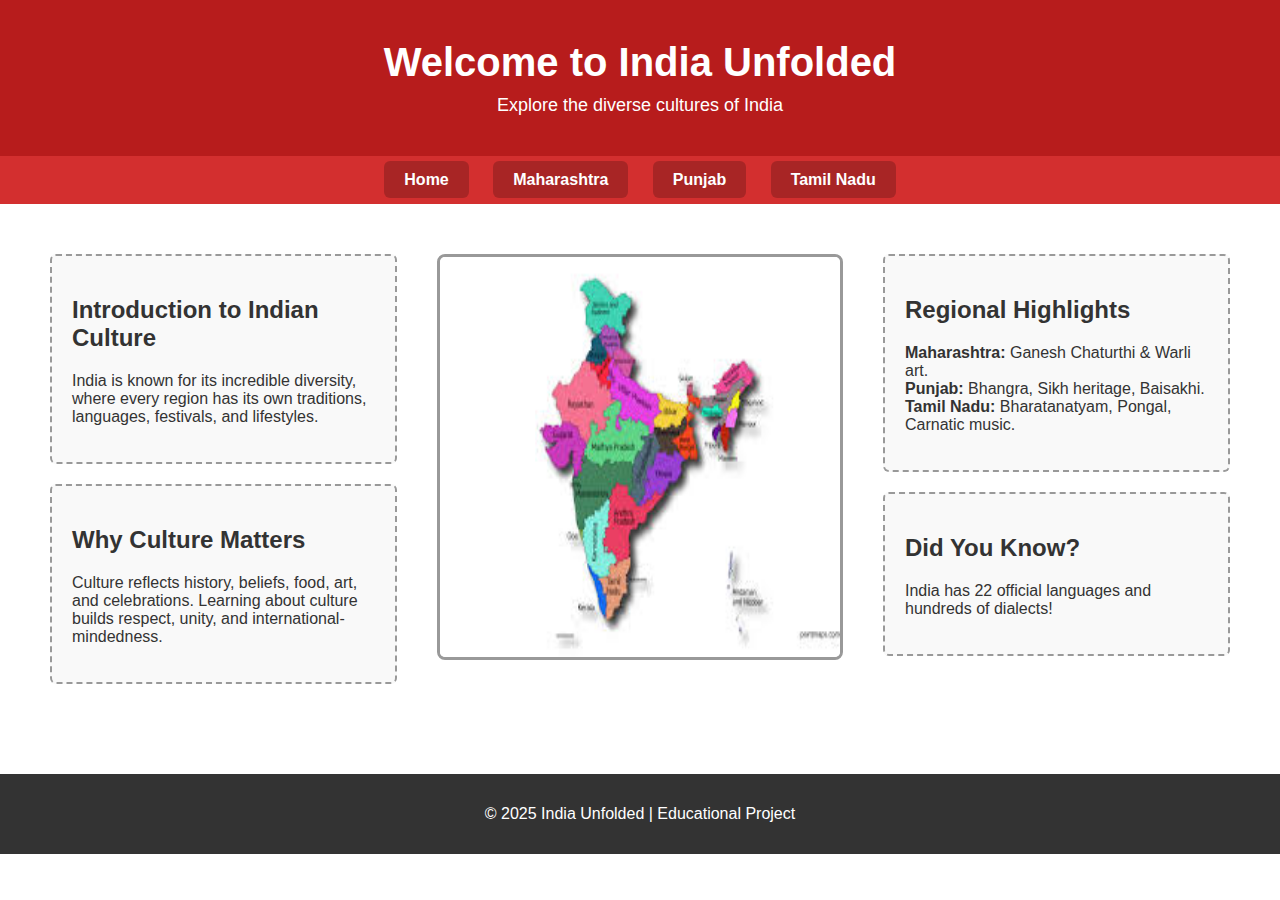
<file: index.html>
<!DOCTYPE html>
<html lang="en">
<head>
  <meta charset="UTF-8">
  <meta name="viewport" content="width=device-width, initial-scale=1.0">
  <title>India Unfolded - Homepage</title>
  <link rel="stylesheet" href="style.css">
</head>
<body>

  <!-- Page Heading -->
  <header class="page-header home-theme">
    <h1>Welcome to India Unfolded</h1>
    <p>Explore the diverse cultures of India</p>
  </header>

<!-- Navigation -->
<nav class="nav.home">
    <div class="nav-links">
      <a href="index.html">Home</a>
      <a href="maharashtra.html">Maharashtra</a>
      <a href="punjab.html">Punjab</a>
      <a href="tamilnadu.html">Tamil Nadu</a>
    </div>
  </nav>
  
  <!-- Main Layout -->
  <div class="homepage-layout">
    <!-- Left -->
    <div class="column left-side">
      <div class="text-box large">
        <h2>Introduction to Indian Culture</h2>
        <p>India is known for its incredible diversity, where every region has its own traditions, languages, festivals, and lifestyles.</p>
      </div>
      <div class="text-box large">
        <h2>Why Culture Matters</h2>
        <p>Culture reflects history, beliefs, food, art, and celebrations. Learning about culture builds respect, unity, and international-mindedness.</p>
      </div>
    </div>

    <!-- Center -->
    <div class="column center-image">
      <img src="[data-uri]" alt="Map of India" class="map-img">
    </div>

    <!-- Right -->
    <div class="column right-side">
      <div class="text-box large">
        <h2>Regional Highlights</h2>
        <p><strong>Maharashtra:</strong> Ganesh Chaturthi & Warli art.<br>
           <strong>Punjab:</strong> Bhangra, Sikh heritage, Baisakhi.<br>
           <strong>Tamil Nadu:</strong> Bharatanatyam, Pongal, Carnatic music.</p>
      </div>
      <div class="text-box small">
        <h2>Did You Know?</h2>
        <p>India has 22 official languages and hundreds of dialects!</p>
      </div>
    </div>
  </div>

  <!-- Footer -->
  <footer>
    <p>© 2025 India Unfolded | Educational Project</p>
  </footer>
</body>
</html>
</file>
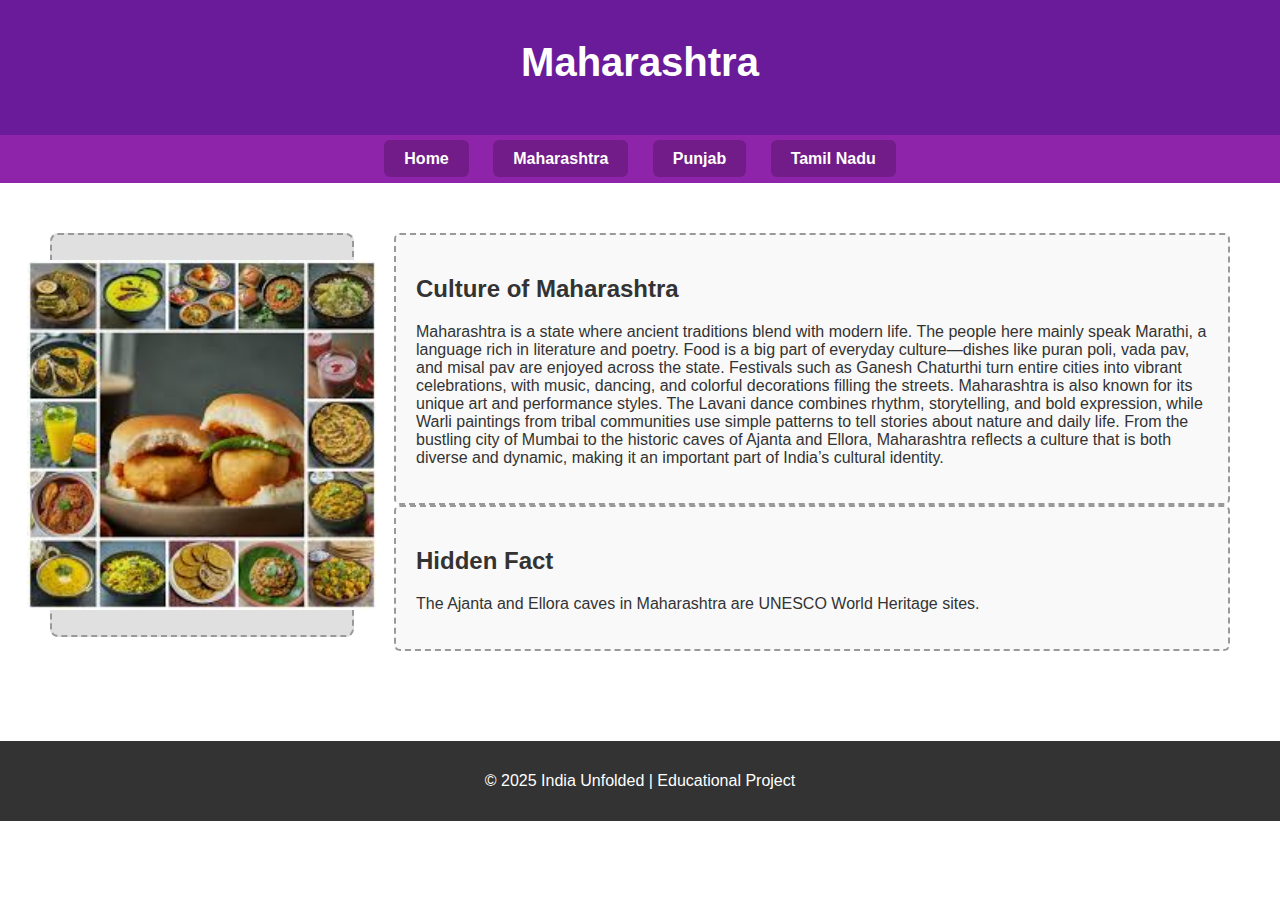
<file: maharashtra.html>
<!DOCTYPE html>
<html lang="en">
<head>
  <meta charset="UTF-8">
  <meta name="viewport" content="width=device-width, initial-scale=1.0">
  <title>Maharashtra - India Unfolded</title>
  <link rel="stylesheet" href="style.css">
</head>
<body>

  <header class="page-header mh-theme">
    <h1>Maharashtra</h1>
  </header>

  <nav class="nav-mh">
    <div class="nav-links">
      <a href="index.html">Home</a>
      <a href="maharashtra.html">Maharashtra</a>
      <a href="punjab.html">Punjab</a>
      <a href="tamilnadu.html">Tamil Nadu</a>
    </div>
  </nav>

  <div class="page-layout">
    <div class="left-side">
      <div class="image-placeholder">
        <img src="[data-uri]">
      </div>
    </div>
    <div class="right-side">
      <div class="text-box large">
        <h2>Culture of Maharashtra</h2>
        <p>Maharashtra is a state where ancient traditions blend with modern life. The people here mainly speak Marathi, a language rich in literature and poetry. Food is a big part of everyday culture—dishes like puran poli, vada pav, and misal pav are enjoyed across the state. Festivals such as Ganesh Chaturthi turn entire cities into vibrant celebrations, with music, dancing, and colorful decorations filling the streets.

            Maharashtra is also known for its unique art and performance styles. The Lavani dance combines rhythm, storytelling, and bold expression, while Warli paintings from tribal communities use simple patterns to tell stories about nature and daily life. From the bustling city of Mumbai to the historic caves of Ajanta and Ellora, Maharashtra reflects a culture that is both diverse and dynamic, making it an important part of India’s cultural identity.</p>
      </div>
      <div class="text-box small">
        <h2>Hidden Fact</h2>
        <p>The Ajanta and Ellora caves in Maharashtra are UNESCO World Heritage sites.</p>
      </div>
    </div>
  </div>

  <footer>
    <p>© 2025 India Unfolded | Educational Project</p>
  </footer>
</body>
</html>
</file>
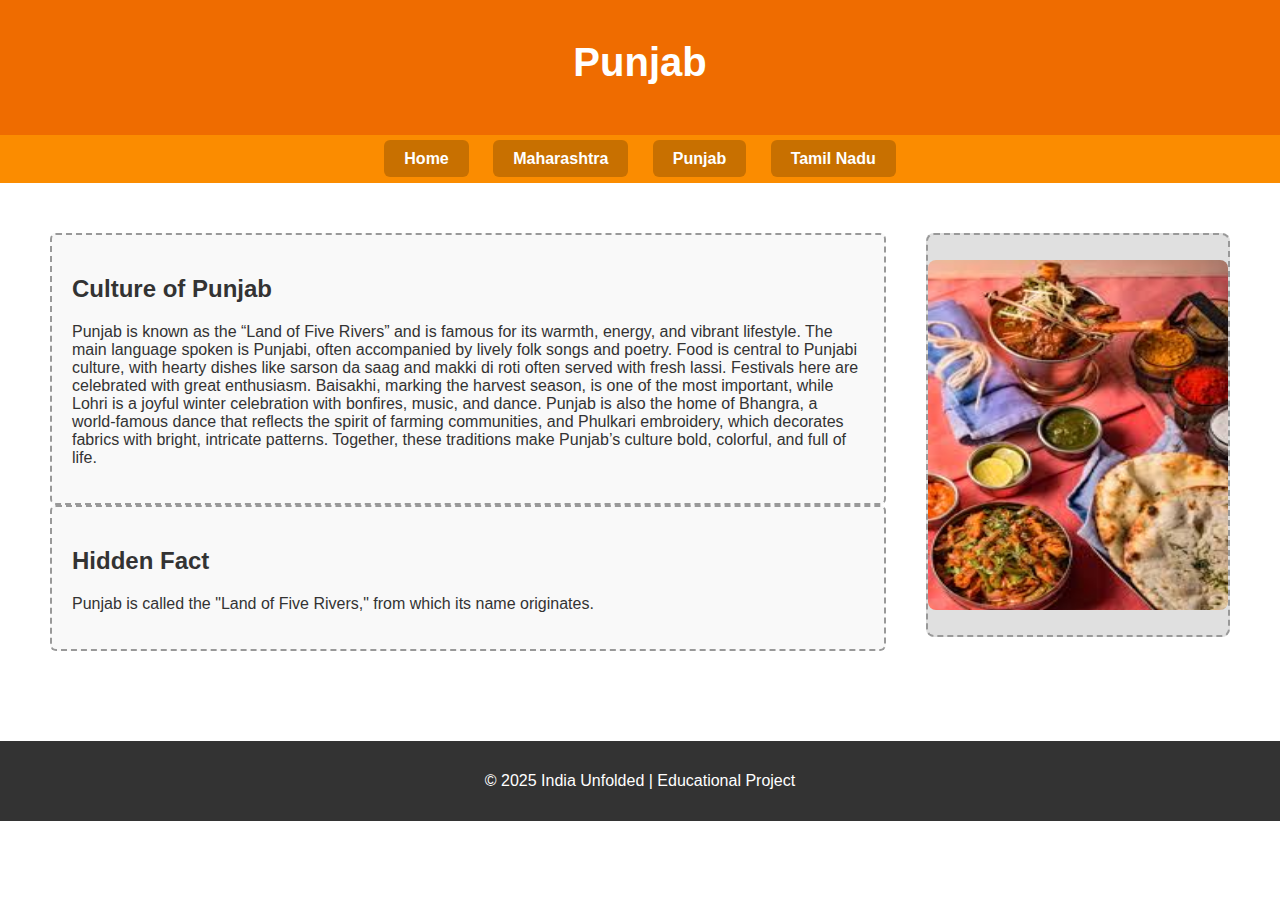
<file: punjab.html>
<!DOCTYPE html>
<html lang="en">
<head>
  <meta charset="UTF-8">
  <meta name="viewport" content="width=device-width, initial-scale=1.0">
  <title>Punjab - India Unfolded</title>
  <link rel="stylesheet" href="style.css">
</head>
<body>

  <header class="page-header pb-theme">
    <h1>Punjab</h1>
  </header>

  <nav class="nav-pb">
    <div class="nav-links">
      <a href="index.html">Home</a>
      <a href="maharashtra.html">Maharashtra</a>
      <a href="punjab.html">Punjab</a>
      <a href="tamilnadu.html">Tamil Nadu</a>
    </div>
  </nav>

  <div class="page-layout">
    <div class="left-side">
      <div class="text-box large">
        <h2>Culture of Punjab</h2>
        <p>Punjab is known as the “Land of Five Rivers” and is famous for its warmth, energy, and vibrant lifestyle. The main language spoken is Punjabi, often accompanied by lively folk songs and poetry. Food is central to Punjabi culture, with hearty dishes like sarson da saag and makki di roti often served with fresh lassi.

            Festivals here are celebrated with great enthusiasm. Baisakhi, marking the harvest season, is one of the most important, while Lohri is a joyful winter celebration with bonfires, music, and dance. Punjab is also the home of Bhangra, a world-famous dance that reflects the spirit of farming communities, and Phulkari embroidery, which decorates fabrics with bright, intricate patterns. Together, these traditions make Punjab’s culture bold, colorful, and full of life.</p>
      </div>
      <div class="text-box small">
        <h2>Hidden Fact</h2>
        <p>Punjab is called the "Land of Five Rivers," from which its name originates.</p>
      </div>
    </div>
    <div class="right-side">
      <div class="image-placeholder">
        <img src="[data-uri]">
      </div>
    </div>
  </div>

  <footer>
    <p>© 2025 India Unfolded | Educational Project</p>
  </footer>
</body>
</html>
</file>
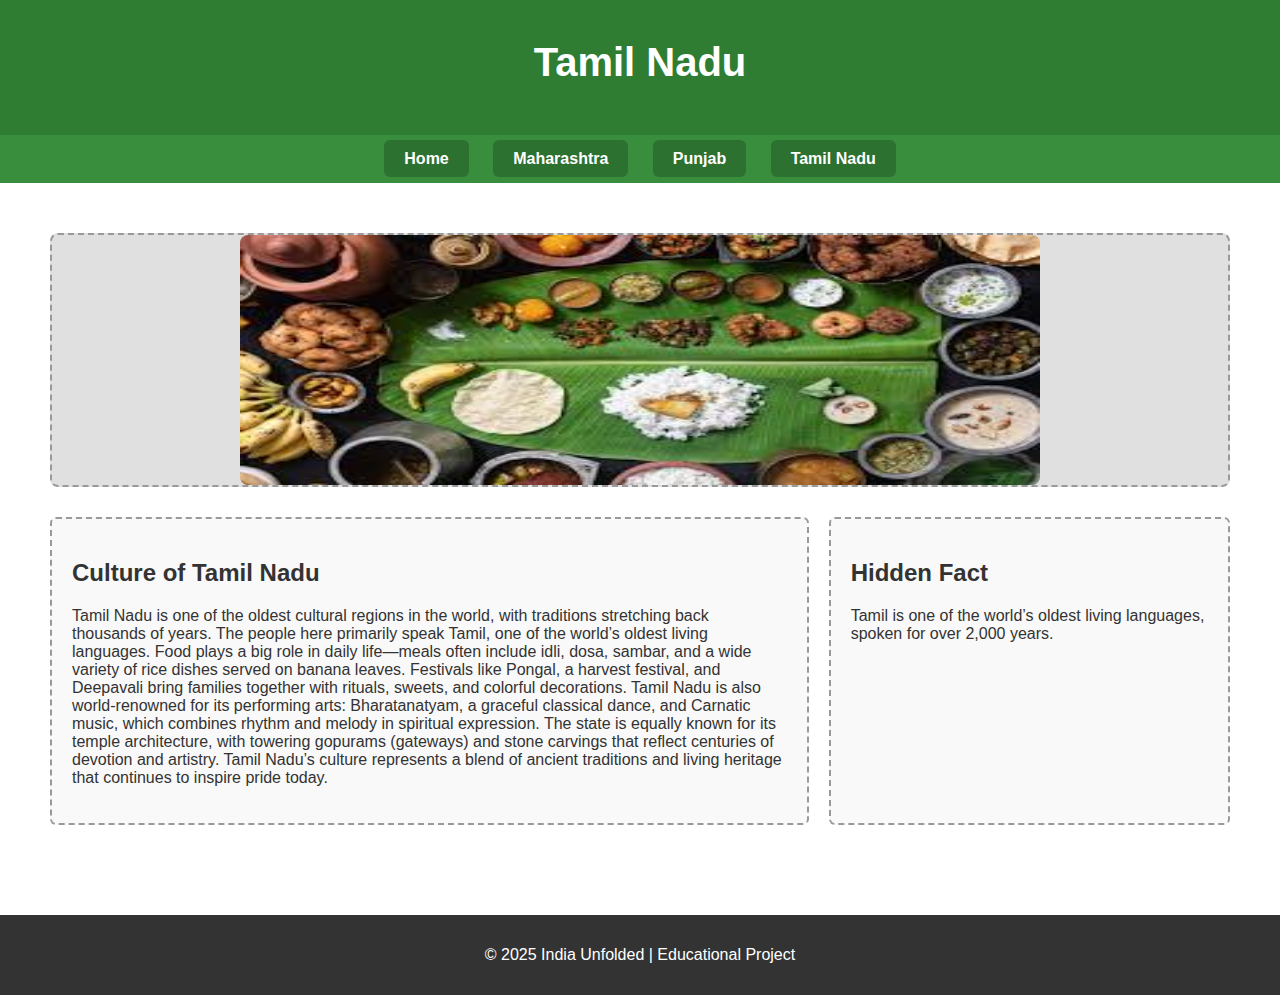
<file: tamilnadu.html>
<!DOCTYPE html>
<html lang="en">
<head>
  <meta charset="UTF-8">
  <meta name="viewport" content="width=device-width, initial-scale=1.0">
  <title>Tamil Nadu - India Unfolded</title>
  <link rel="stylesheet" href="style.css">
</head>
<body>

  <header class="page-header tn-theme">
    <h1>Tamil Nadu</h1>
  </header>

  <nav class="nav-tn">
    <div class="nav-links">
      <a href="index.html">Home</a>
      <a href="maharashtra.html">Maharashtra</a>
      <a href="punjab.html">Punjab</a>
      <a href="tamilnadu.html">Tamil Nadu</a>
    </div>
  </nav>

  <div class="page-layout-tn">
    <div class="image-placeholder wide">
        <img class="tamil" src="[data-uri]">
    </div>
    <div class="bottom-row">
      <div class="text-box large">
        <h2>Culture of Tamil Nadu</h2>
        <p>Tamil Nadu is one of the oldest cultural regions in the world, with traditions stretching back thousands of years. The people here primarily speak Tamil, one of the world’s oldest living languages. Food plays a big role in daily life—meals often include idli, dosa, sambar, and a wide variety of rice dishes served on banana leaves.

            Festivals like Pongal, a harvest festival, and Deepavali bring families together with rituals, sweets, and colorful decorations. Tamil Nadu is also world-renowned for its performing arts: Bharatanatyam, a graceful classical dance, and Carnatic music, which combines rhythm and melody in spiritual expression. The state is equally known for its temple architecture, with towering gopurams (gateways) and stone carvings that reflect centuries of devotion and artistry. Tamil Nadu’s culture represents a blend of ancient traditions and living heritage that continues to inspire pride today.</p>
      </div>
      <div class="text-box small">
        <h2>Hidden Fact</h2>
        <p>Tamil is one of the world’s oldest living languages, spoken for over 2,000 years.</p>
      </div>
    </div>
  </div>

  <footer>
    <p>© 2025 India Unfolded | Educational Project</p>
  </footer>
</body>
</html>
</file>
<file: style.css>
/* Reset */
body {
    margin: 0;
    font-family: Arial, sans-serif;
    background-color: #fff;
    color: #333;
  }
  
  /* Page Heading (Title Section) */
  .page-header {
    text-align: center;
    padding: 40px;
    color: white;
  }
  .home-theme { background-color: #b71c1c; }  /* Red */
  .mh-theme   { background-color: #6a1b9a; }  /* Purple */
  .pb-theme   { background-color: #ef6c00; }  /* Orange */
  .tn-theme   { background-color: #2e7d32; }  /* Green */
  
  /* Navbar Colors (lighter versions of header) */
.nav-home     { background-color: #d32f2f; }  /* Light Red */
.nav-mh       { background-color: #8e24aa; }  /* Light Purple */
.nav-pb       { background-color: #fb8c00; }  /* Light Orange */
.nav-tn       { background-color: #388e3c; }  /* Light Green */

  .page-header h1 {
    font-size: 40px;
    margin: 0 0 10px;
  }
  .page-header p {
    font-size: 18px;
    margin: 0;
  }
  
  /* Navigation Bar (Now BELOW Heading) */
  nav {
    display: flex;
    justify-content: center;    /* center buttons under heading */
    background-color: #d32f2f;  /* lighter red */
    padding: 15px 0;
  }
  
  .nav-links a {
    color: white;
    background-color: rgba(0,0,0,0.2);  /* semi-transparent button */
    padding: 10px 20px;
    margin: 0 10px;
    border-radius: 6px;
    text-decoration: none;
    font-weight: bold;
    transition: background-color 0.3s ease;
  }
  
  .nav-links a:hover {
    background-color: rgba(0,0,0,0.4);
  }
  
  /* Homepage Layout */
  .homepage-layout {
    display: flex;
    justify-content: space-between;
    align-items: flex-start;
    padding: 50px;
    gap: 40px;
  }
  
  .column {
    flex: 1;
    display: flex;
    flex-direction: column;
    gap: 20px;
  }
  
  /* Text Boxes */
  .text-box {
    background-color: #f9f9f9;
    border: 2px dashed #999;
    padding: 20px;
    border-radius: 6px;
  }
  .text-box.large { min-height: 150px; }
  .text-box.small { min-height: 100px; }
  
  /* Center Image */
  .center-image {
    display: flex;
    justify-content: center;
    align-items: center;
  }
  .map-img {
    max-width: 500px;
    height: 400px;
    border: 3px solid #999;
    border-radius: 8px;
    transition: transform 0.3s ease, box-shadow 0.3s ease;
  }
  .map-img:hover {
    transform: scale(1.05);
    box-shadow: 0 4px 12px rgba(0,0,0,0.3);
  }
  
  /* Page Layouts (Maharashtra, Punjab) */
  .page-layout {
    display: flex;
    justify-content: space-between;
    align-items: flex-start;
    padding: 50px;
    gap: 40px;
  }
  .page-layout .image-placeholder {
    background-color: #e0e0e0;
    border: 2px dashed #999;
    width: 300px;
    height: 400px;
    display: flex;
    justify-content: center;
    align-items: center;
    font-weight: bold;
    border-radius: 8px;
  }
  
  /* Tamil Nadu Layout */
  .page-layout-tn {
    display: flex;
    flex-direction: column;
    gap: 30px;
    padding: 50px;
  }
  .page-layout-tn .wide {
    height: 250px;
    border: 2px dashed #999;
    background-color: #e0e0e0;
    display: flex;
    justify-content: center;
    align-items: center;
    font-weight: bold;
    border-radius: 8px;
  }
  .bottom-row {
    display: flex;
    gap: 20px;
  }
  .bottom-row .large { flex: 2; min-height: 180px; }
  .bottom-row .small { flex: 1; min-height: 180px; }
  
  /* Images inside Content */
  img {
    max-width: 500px;
    width: 400px;
    height: 350px;
    border-radius: 8px;
  }
  
  /* Footer */
  footer {
    background-color: #333;
    color: white;
    text-align: center;
    padding: 15px;
    margin-top: 40px;
  }

  .tamil {
    max-width: 1000px;
    width: 800px;
    height: 250px;
    border-radius: 8px;
  }
</file>
